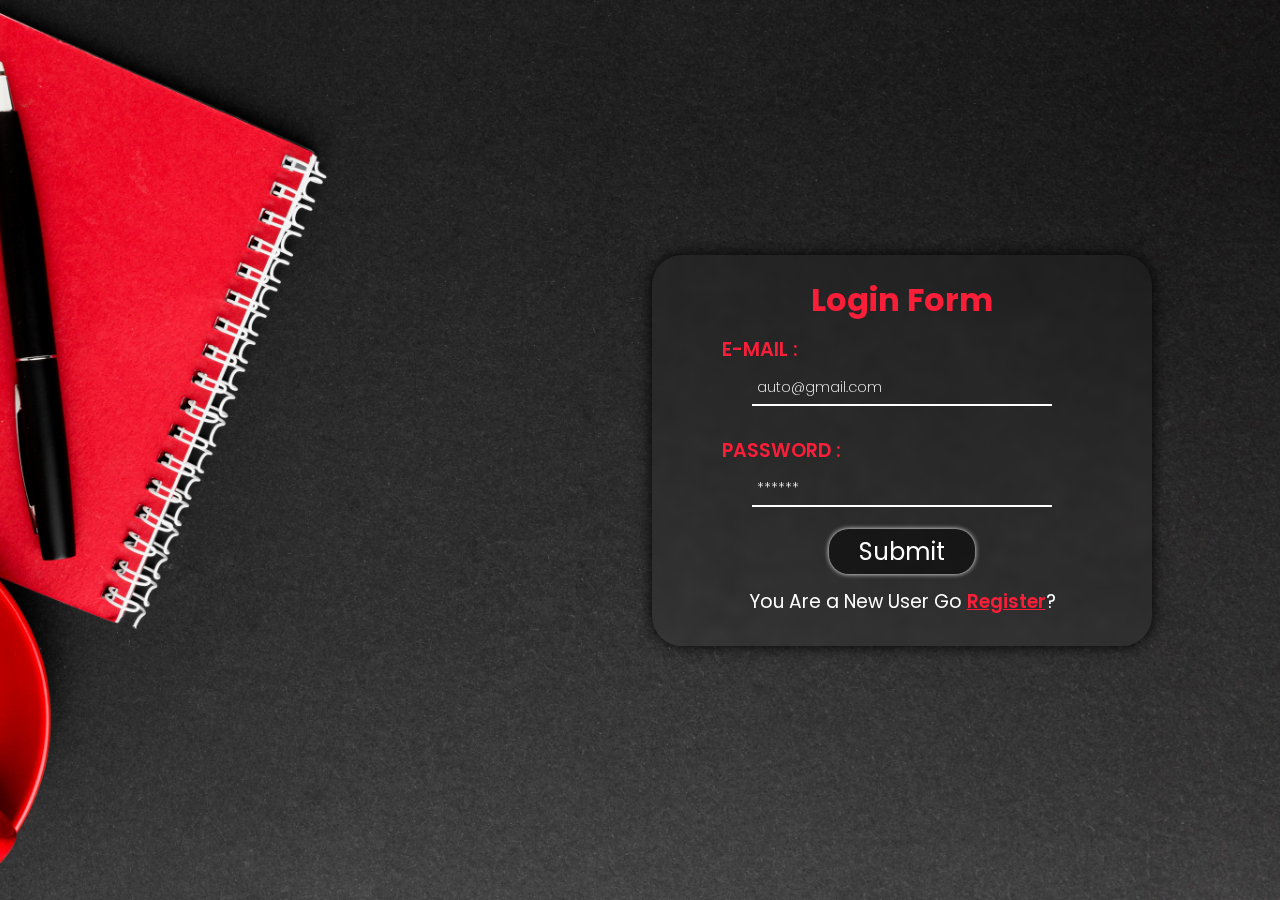
<file: index.html>
<!DOCTYPE html>
<html lang="en">
<head>
    <meta charset="UTF-8">
    <meta name="viewport" content="width=device-width, initial-scale=1.0">
    <title>Login-page</title>
    <link rel="stylesheet" href="./css/index.css">
</head>
<body>
    <div class="container">
        <div class="card">
            <div class="heading">
                <h1>Login Form</h1>
            </div>
            <div class="main">
                <div class="box box1">
                    <label for="">E-MAIL :</label>
                    <input type="email" placeholder="auto@gmail.com" id="email">
                    <span id="emailErr" class="error"></span>
                </div>
                <div class="box box4">
                    <label for="">PASSWORD :</label>
                    <input type="text" placeholder="******" id="pass">
                    <span id="passErr" class="error"></span>
                </div>
            </div>
            <div class="btn">
                <button onclick="login()">Submit</button>
            </div>
            <div class="foot">
                <h3>You Are a New User Go <a href="./register.html">Register</a>?</h3>
            </div>
        </div>
    </div>


    <script>
        let login = () => {
            // debugger
            let email = document.getElementById("email").value;
            let pass = document.getElementById("pass").value;

            //======================================================
            //error text

            let emailErr = document.getElementById("emailErr")
            let passErr = document.getElementById("passErr")

            //=======================================================

            let ischeck = true

            if (email === "") {
                emailErr.innerText = "Pleace Enter Your E-Mail-Id"
                document.getElementById("email").style.borderBottom = "2px solid white"
                ischeck = false
            } else {
                emailErr.innerText = ""
            }
            //===========================================================
            
            if (pass === "") {
                passErr.innerText = "Pleace Enter Your password"
                document.getElementById("pass").style.borderBottom = "2px solid white"
                ischeck = false
            } else {
                passErr.innerText = ""
            }
            //===========================================================

            if (ischeck) {
                alert('Form Submitted Successfully!')
            }
        }
    </script>
</body>
</html>
</file>
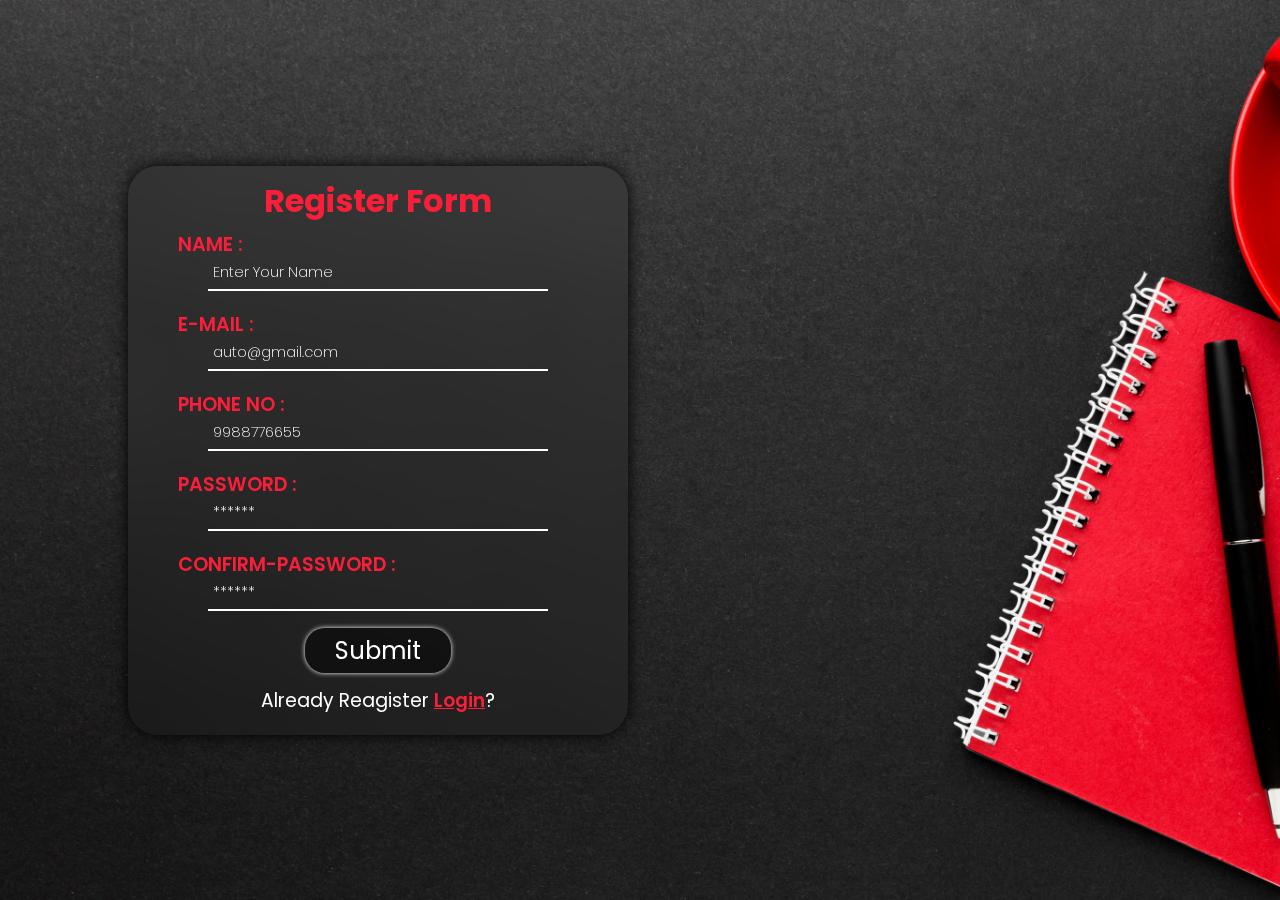
<file: register.html>
<!DOCTYPE html>
<html lang="en">

<head>
    <meta charset="UTF-8">
    <meta name="viewport" content="width=device-width, initial-scale=1.0">
    <title>Register</title>
    <link rel="stylesheet" href="./css/register.css">
</head>

<body>
    <div class="container">
        <div class="card">
            <div class="heading">
                <h1>Register Form</h1>
            </div>
            <div class="main">
                <div class="box box1">
                    <label for="">NAME :</label>
                    <input type="text" placeholder="Enter Your Name" id="name">
                    <span id="nameErr" class="error"></span>
                </div>
                <div class="box box2">
                    <label for="">E-MAIL :</label>
                    <input type="email" placeholder="auto@gmail.com" id="email">
                    <span id="emailErr" class="error"></span>
                </div>
                <div class="box box3">
                    <label for="">PHONE NO :</label>
                    <input type="number" placeholder="9988776655" id="phone">
                    <span id="phoneErr" class="error"></span>
                </div>
                <div class="box box4">
                    <label for="">PASSWORD :</label>
                    <input type="text" placeholder="******" id="pass">
                    <span id="passErr" class="error"></span>
                </div>
                <div class="box box5">
                    <label for="">CONFIRM-PASSWORD :</label>
                    <input type="text" placeholder="******" id="cpass">
                    <span id="cpassErr" class="error"></span>
                </div>
            </div>
            <div class="btn">
                <button onclick="register()">Submit</button>
            </div>
            <div class="foot">
                <h3>Already Reagister <a href="./index.html">Login</a>?</h3>
            </div>
        </div>
    </div>




    <script>
        let register = () => {
            // debugger
            let name = document.getElementById("name").value;
            let email = document.getElementById("email").value;
            let phone = document.getElementById("phone").value;
            let pass = document.getElementById("pass").value;
            let cpass = document.getElementById("cpass").value;

            //======================================================
            //error text

            let nameErr = document.getElementById("nameErr")
            let emailErr = document.getElementById("emailErr")
            let phoneErr = document.getElementById("phoneErr")
            let passErr = document.getElementById("passErr")
            let cpassErr = document.getElementById("cpassErr")

            //=======================================================

            let ischeck = true

            if (name === "") {
                nameErr.innerText = "Pleace Enter Your Name"
                document.getElementById("name").style.borderBottom = "2px solid white"
                ischeck = false
            } else {
                nameErr.innerText = ""
            }
            //===========================================================

            if (email === "") {
                emailErr.innerText = "Pleace Enter Your E-Mail-Id"
                document.getElementById("email").style.borderBottom = "2px solid white"
                ischeck = false
            } else {
                emailErr.innerText = ""
            }
            //===========================================================
            if (phone === "") {
                phoneErr.innerText = "Pleace Enter Your Phone-Number"
                document.getElementById("phone").style.borderBottom = "2px solid white"
                ischeck = false
            } else {
                phoneErr.innerText = ""
            }
            //===========================================================
            if (pass === "") {
                passErr.innerText = "Pleace Enter Your password"
                document.getElementById("pass").style.borderBottom = "2px solid white"
                ischeck = false
            } else {
                passErr.innerText = ""
            }
            //===========================================================
            if (cpass === "") {
                cpassErr.innerText = "Pleace Enter Your confirm password"
                document.getElementById("cpass").style.borderBottom = "2px solid white"
                ischeck = false
            }else if(cpass === pass){

                cpassErr.innerText = ""
            }
             else {
                cpassErr.innerText = "Your password is Mismatched"
                ischeck = false
            }
            //===========================================================

            if (ischeck) {
                alert('Form Submitted Successfully!')
            }
        }
    </script>
</body>

</html>
</file>
<file: css/index.css>
@import url('https://fonts.googleapis.com/css2?family=Poppins:ital,wght@0,100;0,200;0,300;0,400;0,500;0,600;0,700;0,800;0,900;1,100;1,200;1,300;1,400;1,500;1,600;1,700;1,800;1,900&display=swap');



*{
    padding: 0;
    margin: 0;
    box-sizing: border-box;
    font-family: "Poppins", sans-serif;
}
.container{
    height: 100vh;
    width: 100%;
    display: grid;
    align-items: center;
    justify-content: end;
    padding-right: 10%;
    background: url(../image/image\ login.jpg) no-repeat center;
    background-size: cover;
}
.container .card{
    /* border: 1px solid red; */
    width: 500px;
    /* height: 320px; */
    padding: 20px;
    border-radius: 30px;
    box-shadow: 0 0 15px;
    backdrop-filter: blur(5px);
}
.container .card .heading{
    /* border: 1px solid red; */
    height: 50px;
    display: flex;
    align-items: center;
    justify-content: center;
    color: #fa1e38;
}
.container .card .main{
    /* border: 1px solid red; */
    /* height: 200px; */
    display: flex;
    flex-direction: column;
    padding: 0 50px;
}
.container .card .main .box{
    /* border: 1px solid red; */
    height: 20%;
    display: flex;
    flex-direction: column;
    justify-content: center;
    gap: 10px;
    padding: 10px 0;
    /* position: relative; */
}
.container .card .main .box label{
    font-size: 1.2rem;
    font-weight: 600;
    color: #fa1e38;
}
.container .card .main .box input{
    font-size: 1rem;
    margin: 0 30px;
    outline: none;
    border: none;
    color: white;
    border-bottom: 2px solid rgb(255, 255, 255);
    background: none;
    padding-bottom: 5px;
}
.container .card .main .box input::placeholder{
    color: rgb(255, 255, 255);
    font-weight: 200;
    font-size: .9rem;
    padding-left: 5px;
}
.container .card .main .box .error{
    color: white;
    font-size: 1rem;
    margin-left: 30px;
    font-weight: 600;
    /* padding-bottom: 5px; */
}
.container .card .btn{
    /* border: 1px solid red; */
    height: 50px;
    display: grid;
    place-content: center;
}
.container .card .btn button{
    font-size: 1.5rem;
    padding: 5px 30px;
    border-radius: 20px;
    border: none;
    outline: none;
    cursor: pointer;
    box-shadow: 0 0 5px;
    background-color: rgba(0, 0, 0, 0.481);
    color: white;
    transition: .5s;
}
.container .card .btn button:hover{
    transform: translateY(-3px);
}
.container .card .foot{
    display: grid;
    place-content: center;
    padding: 10px 0;
    /* border: 1px solid red; */
}
.container .card .foot h3{
    font-weight: 400;
    color: white;
}
.container .card .foot h3 a{
    color: #fa1e38;
    font-weight: 600;
}

@media all and (max-width:576px) {
    .container .card{
        width: 300px;
    }
    .container{
        justify-content: center;
        padding-right: 0;
        background: url(../image/image\ login.jpg) center no-repeat;
        background-size: auto;
    }
    .container .card .main{
        padding: 0 10px;
    }
    .container .card .btn button{
        padding: 2.5px 15px;
        font-size: 1.2rem;
    }
    .container .card .main .box .error{
        font-size: .8rem;
    }
    .container .card .foot h3{
        font-size: .97rem;
    }
}

@media all and (max-width:768px ) and (min-width:380px ) {
    .container .card{
        width: 500px;
        padding: 15px 10px;
    }
    .container{
        justify-content: center;
        padding-right: 0;
        background: url(../image/image\ register.jpg) center no-repeat;
        background-size: auto;
    }
    .container .card .main{
        padding: 0 20px;
        margin: 20px 0;
        /* border: 1px solid red */
    }
    .container .card .btn button{
        padding: 2.5px 15px;
    }
    .container .card .main .box .error{
        font-size: 1.2rem;
        margin-bottom: 10px;
    }
    .container .card .foot h3{
        font-size: 1.5rem;
    }
    .container .card .main .box label{
        font-size: 1.7rem;
    }
    .container .card .main .box input{
        padding-bottom: 1px;
    }
    .container .card .heading h1{
        font-size: 2.5rem;
    }
}
</file>
<file: css/register.css>
@import url('https://fonts.googleapis.com/css2?family=Poppins:ital,wght@0,100;0,200;0,300;0,400;0,500;0,600;0,700;0,800;0,900;1,100;1,200;1,300;1,400;1,500;1,600;1,700;1,800;1,900&display=swap');

*{
    padding: 0;
    margin: 0;
    box-sizing: border-box;
    font-family: "Poppins", sans-serif;
}
.container{
    height: 100vh;
    width: 100%;
    display: grid;
    align-items: center;
    justify-content: start;
    padding-left: 10%;
    background: url(../image/image\ register.jpg) no-repeat center;
    background-size: cover;
}
.container .card{
    /* border: 1px solid red; */
    width: 500px;
    /* height: 650px; */
    padding: 10px 0 ;
    border-radius: 30px;
    box-shadow: 0 0 15px;
    backdrop-filter: blur(18px);
}
.container .card .heading{
    /* border: 1px solid red; */
    height: 50px;
    display: flex;
    align-items: center;
    justify-content: center;
    color: #fa1e38;
}
.container .card .main{
    /* border: 1px solid red; */
    height: 400px;
    display: flex;
    flex-direction: column;
    padding: 0 50px;
}
.container .card .main .box{
    /* border: 1px solid red; */
    height: 20%;
    display: flex;
    flex-direction: column;
    justify-content: center;
}
.container .card .main .box label{
    font-size: 1.2rem;
    font-weight: 600;
    color: #fa1e38;
}
.container .card .main .box input{
    font-size: 1rem;
    margin: 0 30px;
    outline: none;
    border: none;
    background: none;
    border-bottom: 2px solid rgb(255, 255, 255);
    padding-bottom: 5px;
    color: white;
    /* border: 1px solid red; */
}
.container .card .main .box input::placeholder{
    color: rgb(255, 255, 255);
    font-weight: 200;
    font-size: .9rem;
    padding-left: 5px;
}
.container .card .main .box .error{
    color: white;
    font-size: 1rem;
    font-weight: 600;
    margin-left: 30px;
    padding-bottom: 10px;
}
.container .card .btn{
    /* border: 1px solid red; */
    height: 50px;
    display: grid;
    place-content: center;
}
.container .card .btn button{
    font-size: 1.5rem;
    padding: 5px 30px;
    border-radius: 20px;
    border: none;
    outline: none;
    cursor: pointer;
    box-shadow: 0 0 5px;
    background-color: rgba(0, 0, 0, 0.481);
    color: white;
    transition: .5s;
}
.container .card .btn button:hover{
    transform: translateY(-3px);
}
.container .card .foot{
    display: grid;
    place-content: center;
    padding: 10px 0;
}
.container .card .foot h3{
    color: white;
    font-weight: 400;
}
.container .card .foot h3 a{
    color: #fa1e38;
    font-weight: 600;
}

@media all and (max-width:576px) {
    .container .card{
        width: 300px;
        padding: 20px;
    }
    .container{
        justify-content: center;
        padding-left: 0;
        background: url(../image/image\ login.jpg) center no-repeat;
        background-size: auto;
    }
    .container .card .main{
        padding: 0 10px;
    }
    .container .card .btn button{
        padding: 2.5px 15px;
        font-size: 1.2rem;
    }
    .container .card .main .box .error{
        font-size: .8rem;
    }
    .container .card .foot h3{
        font-size: .97rem;
    }
}

@media all and (max-width:768px ) and (min-width:380px ) {
    .container .card{
        width: 500px;
        padding: 15px 10px;
    }
    .container{
        justify-content: center;
        padding-left: 0;
        background: url(../image/image\ register.jpg) center no-repeat;
        background-size: auto;
    }
    .container .card .main{
        padding: 0 20px;
        margin: 20px 0;
        height: 500px;
    }
    .container .card .btn button{
        padding: 2.5px 15px;
    }
    .container .card .main .box .error{
        font-size: 1.2rem;
        margin-bottom: 10px;
    }
    .container .card .foot h3{
        font-size: 1.5REM;
    }
    .container .card .main .box label{
        font-size: 1.7rem;
    }
    .container .card .main .box input{
        padding-bottom: 1px;
    }
    .container .card .heading h1{
        font-size: 2.5rem;
    }
}
</file>
